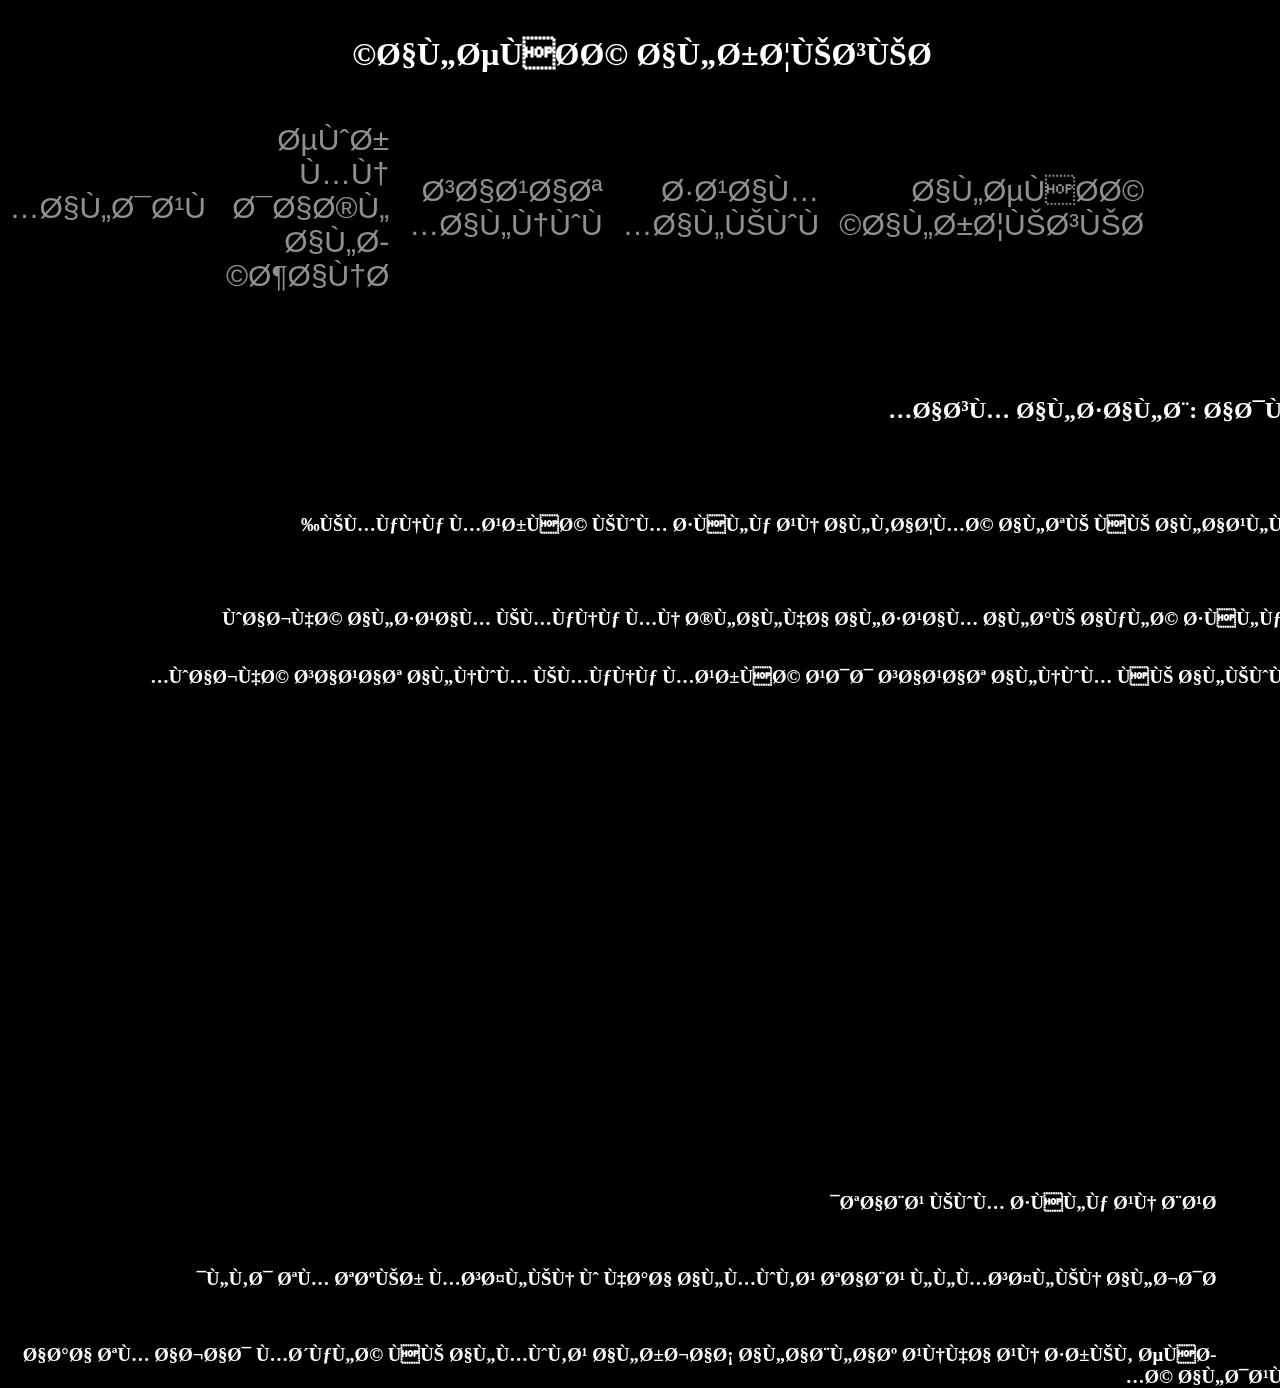
<file: index.html>
<!DOCTYPE html>
<html lang="en">
<head>
    <script async src="https://pagead2.googlesyndication.com/pagead/js/adsbygoogle.js?client=ca-pub-6828946237479736"
     crossorigin="anonymous"></script>
    <meta charset="URL-8">
    <title>name</title>
    <link rel="stylesheet" href="style.css">
</head>
<body>
    <br>
    <br>
    <center><h1>الصفحة&nbsp;الرئيسية</h1></center>
    <nav>
        <a href="https://seifxmx.github.io/ss/#">الصفحة الرئيسية</a>
        <a href="#">طعام اليوم</a>
        <a href="#">ساعات النوم</a>
        <a href="#">صور من داخل الحضانة</a>
        <a href="#">الدعم</a>
    </nav>
    <br>
    <br>
    <br>
    <html dir="rtl">
    <body>
        <h2>اسم الطالب: ادم</h2>
        <br>
        <br>
        <br>
        <br>
        <br>
        <h3>يمكنك معرفة يوم طفلك عن القائمة التي في الاعلى</h3>
        <br>
        <br>
        <br>
        <br>
        <h3>واجهة الطعام يمكنك من خلالها الطعام الذي اكلة طفلك</h3>
        <br>
        <br>
        <h3>واجهة ساعات النوم يمكنك معرفة عدد ساعات النوم في اليوم</h3>
        <br>
        <br>
        <br>
        <br>
        <br>
        <br>
        <br>
        <br>
        <br>
        <br>
        <br>
        <br>
        <br>
        <br>
        <br>
        <br>
        <br>
        <br>
        <br>
        <br>
        <br>
        <br>
        <br>
        <br>
        <br>
        <br>
        <br>
        <br>
    <h3>&nbsp;&nbsp;&nbsp;&nbsp;&nbsp;&nbsp;&nbsp;&nbsp;&nbsp;&nbsp;&nbsp;&nbsp;&nbsp;&nbsp;تابع يوم طفلك عن بعد</h3>
    <br>
    <br>
    <br>
    <h3>&nbsp;&nbsp;&nbsp;&nbsp;&nbsp;&nbsp;&nbsp;&nbsp;&nbsp;&nbsp;&nbsp;&nbsp;&nbsp;&nbsp;لقد تم تغير مسؤلين و هذا الموقع تابع
         للمسؤلين الجدد
    </h3>
    <br>
    <br>
    <br>
    <h3>&nbsp;&nbsp;&nbsp;&nbsp;&nbsp;&nbsp;&nbsp;&nbsp;&nbsp;&nbsp;&nbsp;&nbsp;&nbsp;&nbsp;اذا تم اجاد مشكلة في الموقع الرجاء
        الابلاغ عنها عن طريق صفحة الدعم 
    </h3>
</body>
</html>
</body>
</html>
</file>
<file: style.css>
* {
    margin: 0;
    padding: 0;
    box-sizing: border-box;
}

body {
    color: rgb(255, 255, 255);

background-color: rgb(0, 0, 0);
}
 
nav {
    width: 80%;
    min-width: 500px;
    height: 30vh;
    display: flex;
    justify-content: space-around;
    align-items: center;
    margin: auto;
}
 
    nav a {
        position: relative;
        text-decoration: none;
        font-size: 30px;
        font-family: sans-serif;
        text-transform: capitalize;
        color: #909090;
        transition: 0.3s;
        -webkit-transition: 0.3s;
        -moz-transition: 0.3s;
        -ms-transition: 0.3s;
        -o-transition: 0.3s;
        padding: 0 10px;
    }

    a::before {
        content: '';
        position: absolute;
        right: 0;
        height: 3px;
        width: 0;
        background-color: #367cff;
        bottom: -7px;
        transition: 0.3s;
        -webkit-transition: 0.3s;
        -moz-transition: 0.3s;
        -ms-transition: 0.3s;
        -o-transition: 0.3s;
    }

    a:hover {
        color: white;
    }

    a:hover::before {
        width: 100%;
    }
</file>
